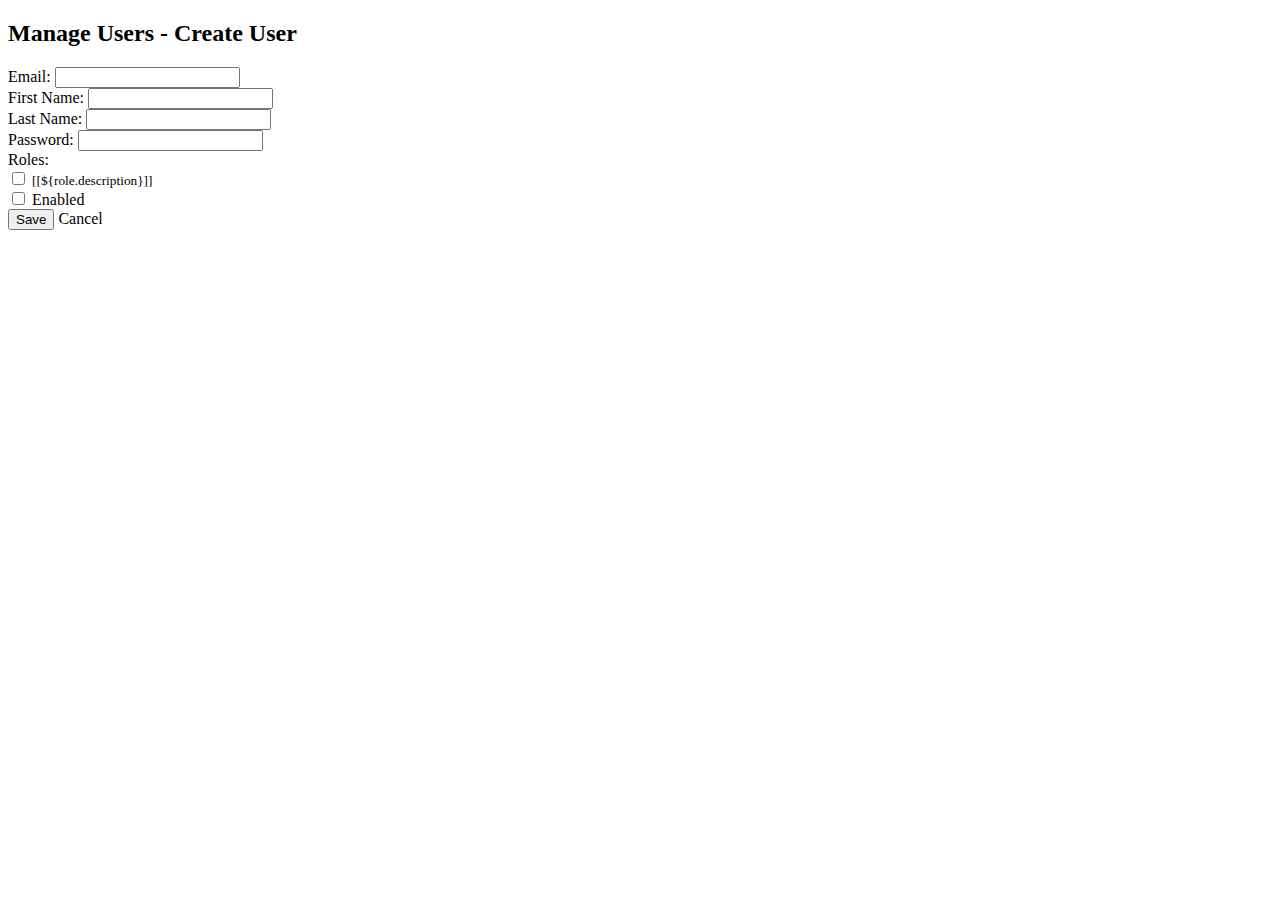
<file: ShopmeWebParent/ShopmeBackEnd/src/main/resources/templates/fragments/user_form.html>
<!DOCTYPE html>
<html xmlns:th="http://www.thymeleaf.org" lang="en">
<head>
    <meta charset="UTF-8">
    <meta name="viewport" content="width=device-width, initial-scale=1.0">
    <title>Manage Users - Create User</title>
    <link rel="stylesheet" th:href="@{/webjars/bootstrap/5.3.3/css/bootstrap.min.css}">
    <link rel="stylesheet" th:href="@{/css/footer.css}">
    <link rel="stylesheet" th:href="@{/css/nav.css}">
    <link rel="stylesheet" th:href="@{/css/user_form.css}">
</head>
<body>
<div class="container-fluid">
    <div th:replace="~{fragments/nav.html}"></div>

    <div class="container form-container">
        <h2 class="my-4 text-center">Manage Users - Create User</h2>

        <form th:action="@{/users/save}" method="post" th:object="${user}" class="form-box">
            <div class="mb-3">
                <label for="email" class="form-label">Email:</label>
                <input type="email" id="email" name="email" class="form-control" th:field="*{email}" required minlength="8" maxlength="128">
            </div>

            <div class="mb-3">
                <label for="firstName" class="form-label">First Name:</label>
                <input type="text" id="firstName" name="firstName" class="form-control" th:field="*{firstName}" required minlength="2" maxlength="45">
            </div>

            <div class="mb-3">
                <label for="lastName" class="form-label">Last Name:</label>
                <input type="text" id="lastName" name="lastName" class="form-control" th:field="*{lastName}" required minlength="2" maxlength="45">
            </div>

            <div class="mb-3">
                <label for="password" class="form-label">Password:</label>
                <input type="password" id="password" name="password" class="form-control" th:field="*{password}" required minlength="8" maxlength="64">
            </div>

            <div class="form-group mb-3">
                <label class="form-label">Roles:</label>
                <div class="role-container">
                    <th:block th:each="role : ${listRoles}">
                        <label class="role-item">
                            <input type="checkbox" th:field="*{roles}" th:value="${role.id}" class="form-check-input" />
                            <span th:text="${role.name}"></span>
                            <small class="role-description">[[${role.description}]]</small>
                        </label>
                    </th:block>
                </div>
            </div>

            <div class="mb-3 form-check">
                <input type="checkbox" id="enabled" name="enabled" class="form-check-input" th:field="*{enabled}">
                <label for="enabled" class="form-check-label">Enabled</label>
            </div>

            <div class="btn-group">
                <button type="submit" class="btn btn-primary">Save</button>
                <a th:href="@{/users}" class="btn btn-secondary">Cancel</a>
            </div>
        </form>
    </div>

    <div th:replace="~{fragments/footer.html}"></div>
</div>
</body>
</html>
</file>
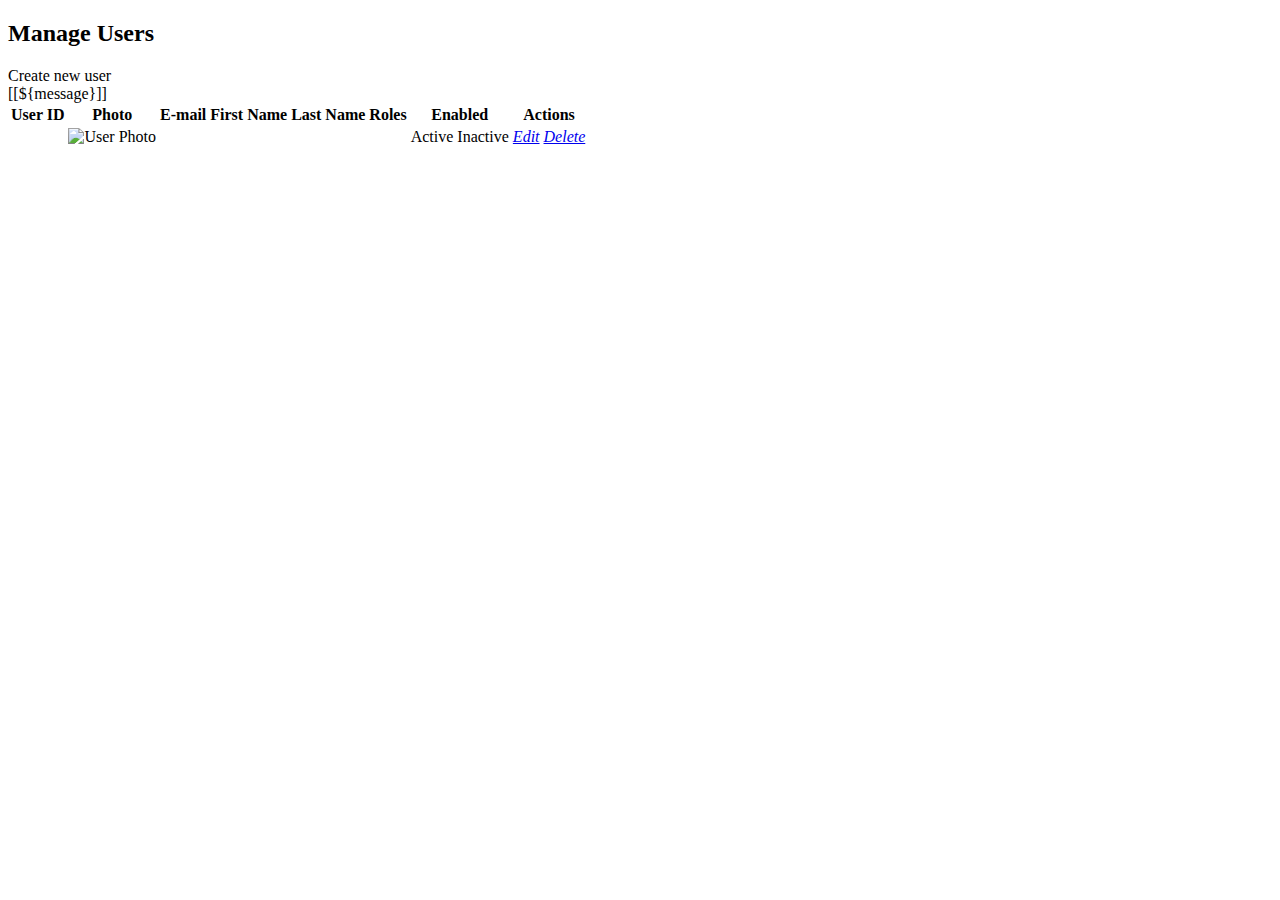
<file: ShopmeWebParent/ShopmeBackEnd/src/main/resources/templates/fragments/users.html>
<!-- users.html -->
<!DOCTYPE html>
<html xmlns:th="http://www.thymeleaf.org" lang="en">
<head>
    <meta charset="UTF-8">
    <meta name="viewport" content="width=device-width, initial-scale=1.0">
    <title>Shopme Admin Panel</title>
    <link rel="stylesheet" th:href="@{/webjars/bootstrap/5.3.3/css/bootstrap.min.css}">
    <link rel="stylesheet" th:href="@{/css/users.css}">
    <link rel="stylesheet" th:href="@{/css/nav.css}">
    <link rel="stylesheet" th:href="@{/css/footer.css}">
    <script type="text/javascript" th:src="@{/webjars/bootstrap/5.3.3/js/bootstrap.bundle.min.js}"></script>
</head>
<body>
<div class="container-fluid">
    <!-- Include navigation bar -->
    <div th:replace="~{fragments/nav.html}"></div>

    <div class="container">
        <div>
            <h2 class="my-4 text-center">Manage Users</h2>
            <a th:href="@{/users/new}">Create new user</a>
        </div>

        <div th:if="${message != null and not #strings.isEmpty(message)}">
            <div class="alert alert-success text-center">[[${message}]]</div>
        </div>

        <div class="table-responsive">
            <table class="table table-bordered table-hover text-center">
                <thead class="table-dark">
                <tr>
                    <th>User ID</th>
                    <th>Photo</th>
                    <th>E-mail</th>
                    <th>First Name</th>
                    <th>Last Name</th>
                    <th>Roles</th>
                    <th>Enabled</th>
                    <th>Actions</th>
                </tr>
                </thead>
                <tbody>
                <tr th:each="user : ${listUsers}">
                    <td th:text="${user.id}"></td>
                    <td><img th:src="@{/images/{img}(img=${user.photos})}" alt="User Photo" class="rounded-circle" width="50"></td>
                    <td th:text="${user.email}"></td>
                    <td th:text="${user.firstName}"></td>
                    <td th:text="${user.lastName}"></td>
                    <td th:text="${user.roles}"></td>
                    <td>
                        <span class="badge bg-success" th:if="${user.enabled}">Active</span>
                        <span class="badge bg-danger" th:unless="${user.enabled}">Inactive</span>
                    </td>
                    <td>
                        <a href="#" class="btn btn-sm btn-primary"><i class="fas fa-edit">Edit</i></a>
                        <a href="#" class="btn btn-sm btn-danger"><i class="fas fa-trash">Delete</i></a>
                    </td>
                </tr>
                </tbody>
            </table>
        </div>
    </div>

    <!-- Include footer -->
    <div th:insert="~{fragments/footer}"></div>
</div>
</body>
</html>
</file>
